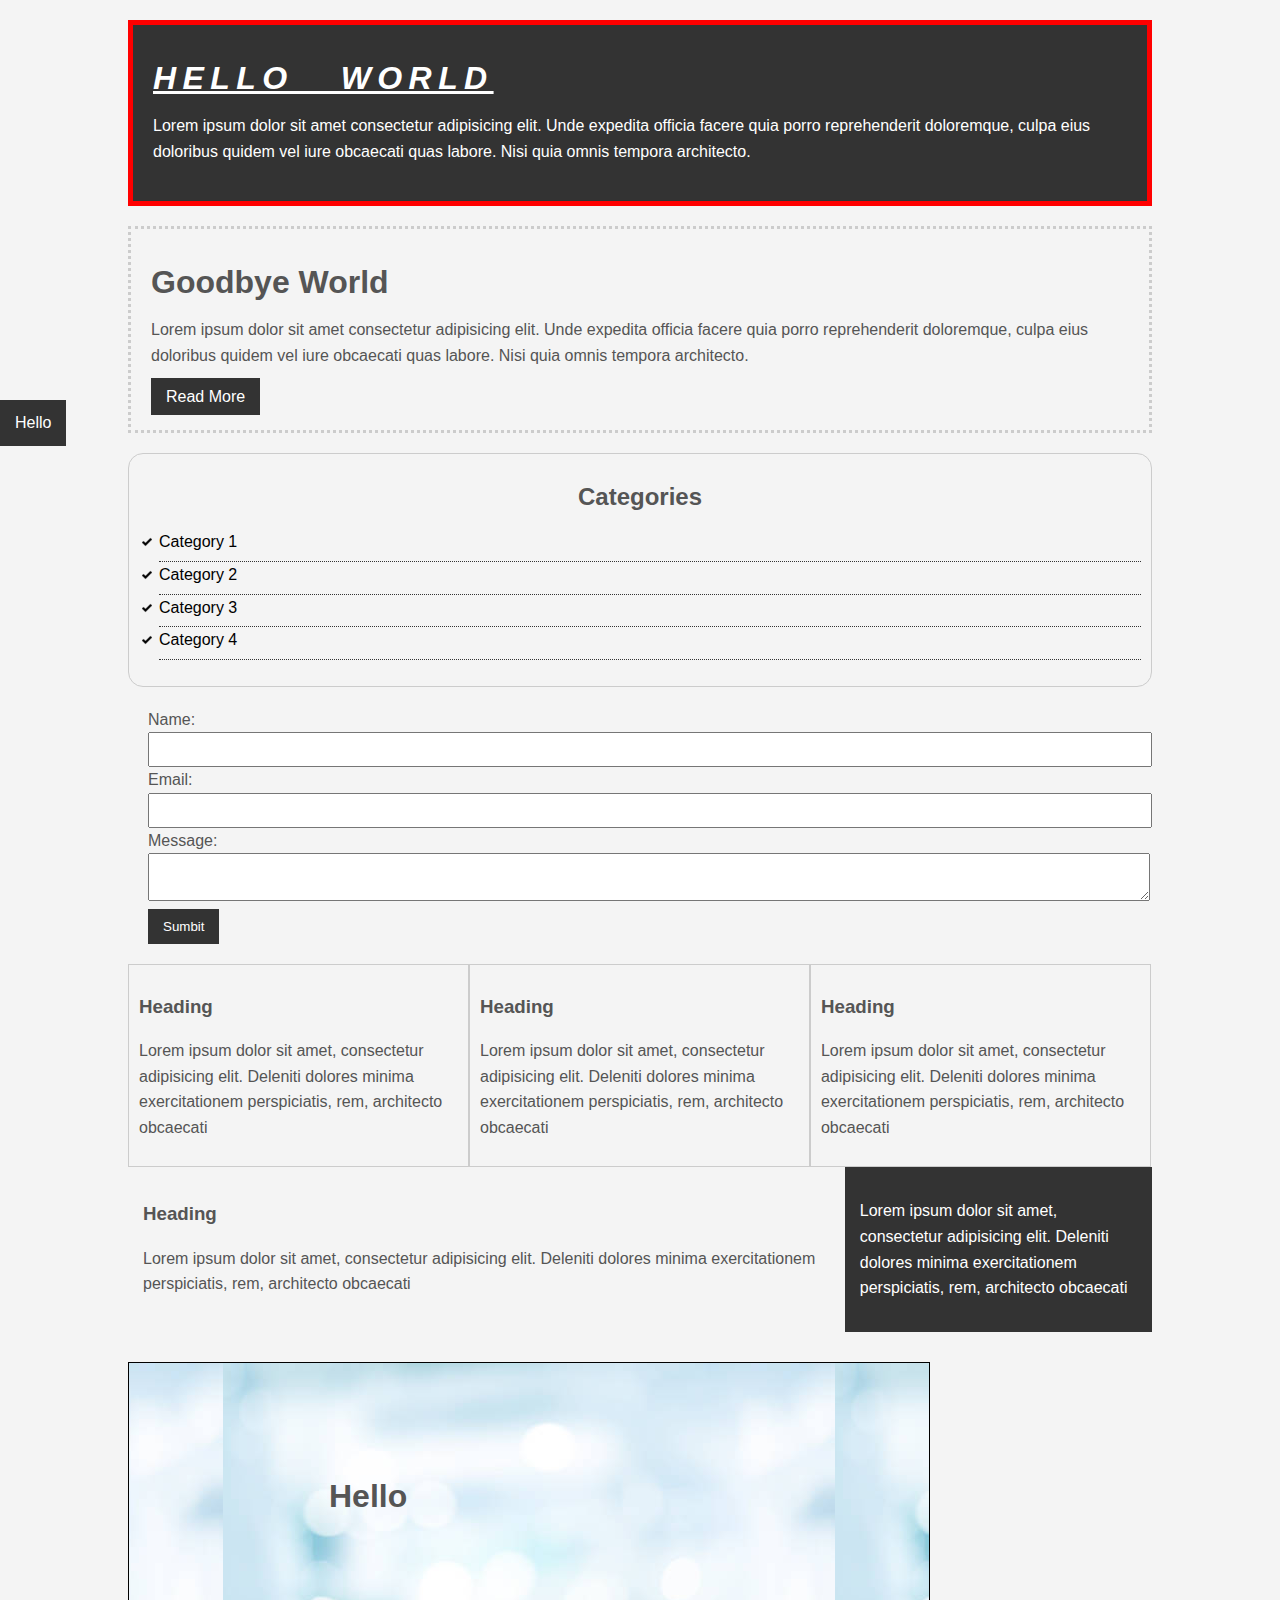
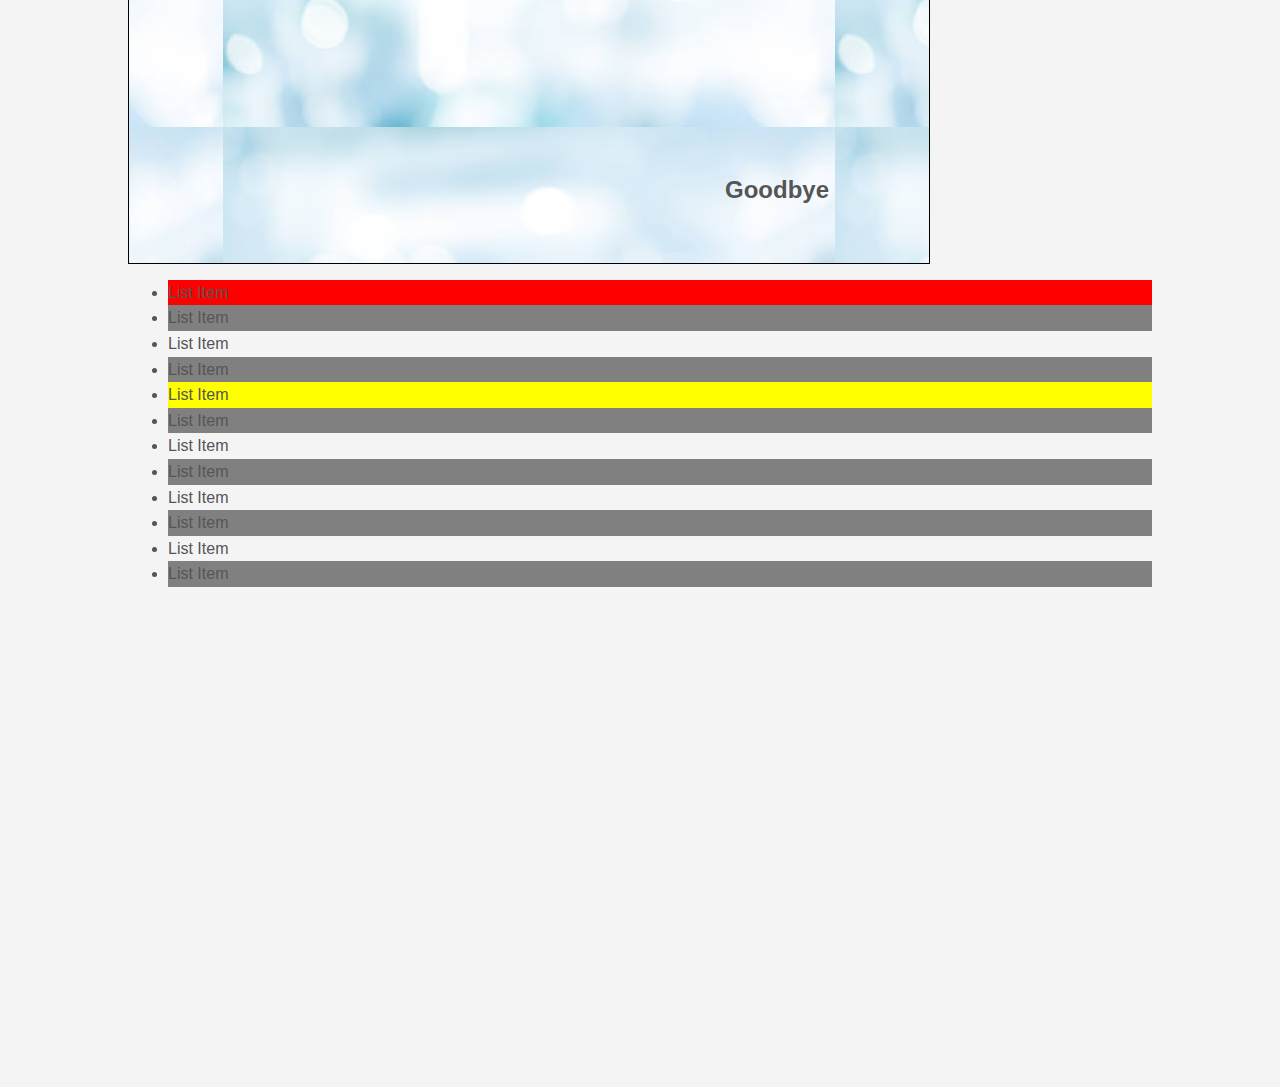
<file: csscheatsheet/index.html>
<!DOCTYPE html>
<html lang="en">
  <head>
    <meta charset="UTF-8" />
    <meta http-equiv="X-UA-Compatible" content="IE=edge" />
    <meta name="viewport" content="width=device-width, initial-scale=1.0" />
    <title>CSS Cheat Sheet</title>
    <link rel="stylesheet" type="text/css" href="css/style.css" />
  </head>
  <body>
    <div class="container">
      <div class="box-1">
        <h1>Hello World</h1>
        <p>
          Lorem ipsum dolor sit amet consectetur adipisicing elit. Unde expedita
          officia facere quia porro reprehenderit doloremque, culpa eius
          doloribus quidem vel iure obcaecati quas labore. Nisi quia omnis
          tempora architecto.
        </p>
      </div>

      <div class="box-2">
        <h1>Goodbye World</h1>
        <p>
          Lorem ipsum dolor sit amet consectetur adipisicing elit. Unde expedita
          officia facere quia porro reprehenderit doloremque, culpa eius
          doloribus quidem vel iure obcaecati quas labore. Nisi quia omnis
          tempora architecto.
        </p>
        <a class="button" href="">Read More</a>
      </div>
      <div class="categories">
        <h2>Categories</h2>
        <ul>
          <li><a href="$">Category 1</a></li>
          <li><a href="$">Category 2</a></li>
          <li><a href="$">Category 3</a></li>
          <li><a href="$">Category 4</a></li>
        </ul>
      </div>
      <form class="my-form">
        <div class="form-group">
          <label>Name:</label>
          <input type="text" name="name" />
        </div>
        <div class="form-group">
          <label>Email:</label>
          <input type="text" name="email" />
        </div>
        <div class="form-group">
          <label>Message:</label>
          <textarea name="message"></textarea>
        </div>
        <input class="button" type="submit" value="Sumbit" name="" />
      </form>

      <div class="block">
        <h3>Heading</h3>
        <p>
          Lorem ipsum dolor sit amet, consectetur adipisicing elit. Deleniti
          dolores minima exercitationem perspiciatis, rem, architecto obcaecati
        </p>
      </div>
      <div class="block">
        <h3>Heading</h3>
        <p>
          Lorem ipsum dolor sit amet, consectetur adipisicing elit. Deleniti
          dolores minima exercitationem perspiciatis, rem, architecto obcaecati
        </p>
      </div>
      <div class="block">
        <h3>Heading</h3>
        <p>
          Lorem ipsum dolor sit amet, consectetur adipisicing elit. Deleniti
          dolores minima exercitationem perspiciatis, rem, architecto obcaecati
        </p>
      </div>

      <div class="clr"></div>

      <div id="main-block">
        <h3>Heading</h3>
        <p>
          Lorem ipsum dolor sit amet, consectetur adipisicing elit. Deleniti
          dolores minima exercitationem perspiciatis, rem, architecto obcaecati
        </p>
      </div>
      <div id="sidebar">
        <p>
          Lorem ipsum dolor sit amet, consectetur adipisicing elit. Deleniti
          dolores minima exercitationem perspiciatis, rem, architecto obcaecati
        </p>
      </div>
      <div class="clr"></div>

      <div class="p-box">
        <h1>Hello</h1>
        <h2>Goodbye</h2>
      </div>

      <ul class="my-list">
        <li>List Item</li>
        <li>List Item</li>
        <li>List Item</li>
        <li>List Item</li>
        <li>List Item</li>
        <li>List Item</li>
        <li>List Item</li>
        <li>List Item</li>
        <li>List Item</li>
        <li>List Item</li>
        <li>List Item</li>
        <li>List Item</li>
      </ul>
    </div>
    <!-- .container -->

    <a  class="fix-me button" href="">Hello</a>

    <div style="margin-top: 500px"></div>
  </body>
</html>
</file>
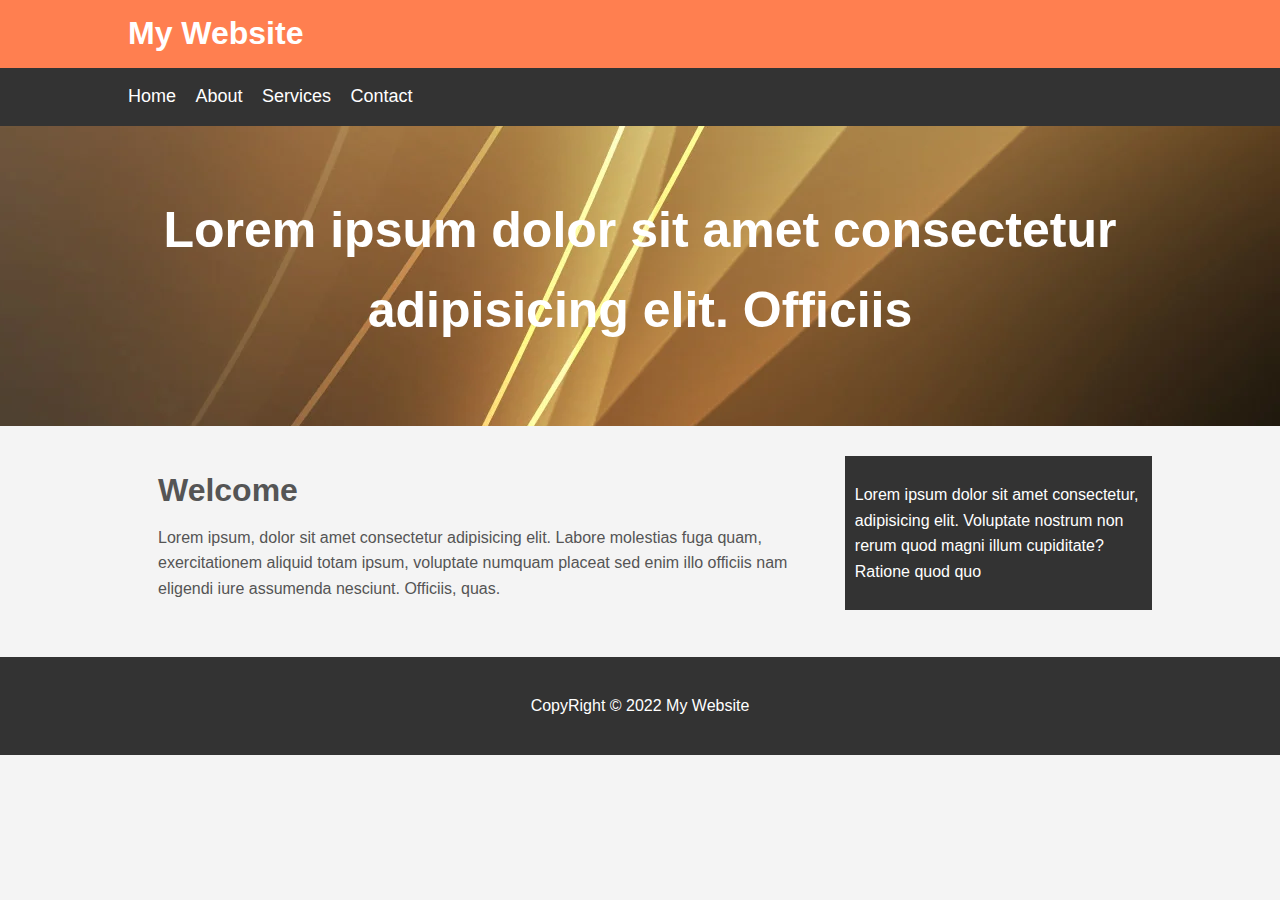
<file: mywebsite/index.html>
<!DOCTYPE html>
<html lang="en">
  <head>
    <meta charset="UTF-8" />
    <meta http-equiv="X-UA-Compatible" content="IE=edge" />
    <meta name="viewport" content="width=device-width, initial-scale=1.0" />
    <title>My Website</title>
    <link rel="stylesheet" type="text/css" href="css/style.css">
  </head>
  <body>
    <header id="main-header">
      <div class="container">
        <h1>My Website</h1>
      </div>
    </header>

    <nav id="navbar">
      <div class="container">
        <ul>
          <li><a href="#">Home</a></li>
          <li><a href="#">About</a></li>
          <li><a href="#">Services</a></li>
          <li><a href="#">Contact</a></li>
        </ul>
      </div>
    </nav>
    <section id="showcase">
      <div class="container">
        <h1>
          Lorem ipsum dolor sit amet consectetur adipisicing elit. Officiis
        </h1>
      </div>
    </section>
    <div class="container">
      <section id="main">
        <h1>Welcome</h1>
        <p>
          Lorem ipsum, dolor sit amet consectetur adipisicing elit. Labore
          molestias fuga quam, exercitationem aliquid totam ipsum, voluptate
          numquam placeat sed enim illo officiis nam eligendi iure assumenda
          nesciunt. Officiis, quas.
        </p>
      </section>

      <aside id="sidebar">
        <p>
          Lorem ipsum dolor sit amet consectetur, adipisicing elit. Voluptate
          nostrum non rerum quod magni illum cupiditate? Ratione quod quo
        </p>
      </aside>
    </div>
    <footer id="main-footer">
        <p>CopyRight &copy; 2022 My Website</p>
    </footer>
  </body>
</html>
</file>
<file: csscheatsheet/css/style.css>
/*
*{
    margin: 0;
    padding: 0;
}
*/

body {
  background-color: #f4f4f4;
  color: #555555;

  font-family: Arial, Helvetica, sans-serif;
  font-size: 16px;
  font-weight: normal;

  line-height: 1.6em;
  margin: 0;
}

a {
  text-decoration: none;
  color: #000;
}

a:hover {
  color: red;
}

a:active {
  color: green;
}

a:visited {
  
}

.container {
  width: 80%;
  margin: auto;
}

.button {
  background-color: #333;
  color: #fff;
  padding: 10px 15px;
  border: none;
}

.clr{
    clear:both;
}

.button:hover{
    background: red;
    color: #fff;
} 

.box-1 {
  background-color: #333333;
  color: white;

  border: 5px red solid;

  padding: 20px;

  margin-top: 20px;
  margin: 20px 0;
}

.box-1 h1 {
  font-family: "Segoe UI", Tahoma, Geneva, Verdana, sans-serif;
  font-weight: 800;
  font-style: italic;
  text-decoration: underline;
  text-transform: uppercase;
  letter-spacing: 0.2em;
  word-spacing: 1em;
}

.box-2 {
  border: 3px dotted #ccc;
  padding: 20px;
  margin: 20px 0;
}

.categories {
  border: 1px #ccc solid;
  padding: 10px;
  border-radius: 15px;
}

.categories h2 {
  text-align: center;
}

.categories ul {
  padding: 0;
  padding-left: 20px;
  list-style: square;
  list-style: none;
}

.categories li {
  padding-bottom: 6px;
  border-bottom: dotted 1px #333;
  list-style-image: url("../images/check.png");
}

.my-form {
  padding: 20px;
}

.my-form.form-group {
  padding-bottom: 15px;
}

.my-form label {
  display: block;
}

.my-form input[type="text"],
.my-form textarea {
  padding: 8px;
  width: 100%;
}


.block{
    float: left;
    width: 33.3%;
    border: 1px solid #ccc;
    padding: 10px;
    box-sizing: border-box;
}

#main-block{
    float:left;
    width: 70%;
    padding: 15px;
    box-sizing: border-box;
}

#sidebar{
    float:right;
    width: 30%;
    background-color: #333;
    color: #fff;
    padding: 15px;
    box-sizing: border-box;
}


.p-box{
    width: 800px;
    height: 500px;
    border: 1px solid #000;
    margin-top: 30px;
    position: relative;
    background-image: url(../images/bgimage2.jpeg);
    background-repeat:repeat;
    background-position: 100px 200px;
    background-position: center top;
}

.p-box h1{
    position: absolute;
    top: 100px;
    left: 200px;
}

.p-box h2{
    position: absolute;
    bottom: 40px;
    right: 100px;

}

.fix-me{
    position: fixed;
    top: 400px;
}

.my-list li:first-child{
    background: red;
}

.my-list li:last-child{
    background: blue;
}

.my-list li:nth-child(5){
    background: yellow;
}

.my-list li:nth-child(even){
    background: grey;
}
</file>
<file: mywebsite/css/style.css>
body{
    background-color: #f4f4f4;
    color: #555;
    font-family: Arial, Helvetica, sans-serif;
    font-size: 16px;
    line-height: 1.6em;
    margin: 0;

}

.container{
    width: 80%;
    margin: auto;
    overflow: hidden;
}

#main-header{
    background-color: coral;
    color: #fff;
}

#navbar{
    background-color: #333;
    color: #fff;
}

#navbar ul{
    padding: 0;
    list-style-type:none;
}

#navbar li{
    display: inline;
}

#navbar a{
    color: white;
    text-decoration: none;
    font-size: 18px;
    padding-right: 15px;
}

#showcase{
    background-image:url(../images/showcase.jpeg);
    background-position: center right;
    min-height: 300px;
    margin-bottom: 30px;
    text-align: center;
}

#showcase h1{
    color: #fff;
    font-size: 50px;
    line-height: 1.6em;
    padding-top: 30px;
}

#main{
    float: left;
    width: 70%;
    padding: 0 30px;
    box-sizing: border-box;
}

#sidebar{
    float: right;
    width: 30%;
    background: #333;
    color: #fff;
    padding: 10px;
    box-sizing: border-box;
}

#main-footer{
    background: #333;
    color: #fff;
    text-align: center;
    padding: 20px;
    margin-top: 40px;
}

@media(max-width:600px){
    #main{
        width: 100%;
        float: none;
    }

    #sidebar{
        width: 100%;
        float: none;
    }
}
</file>
